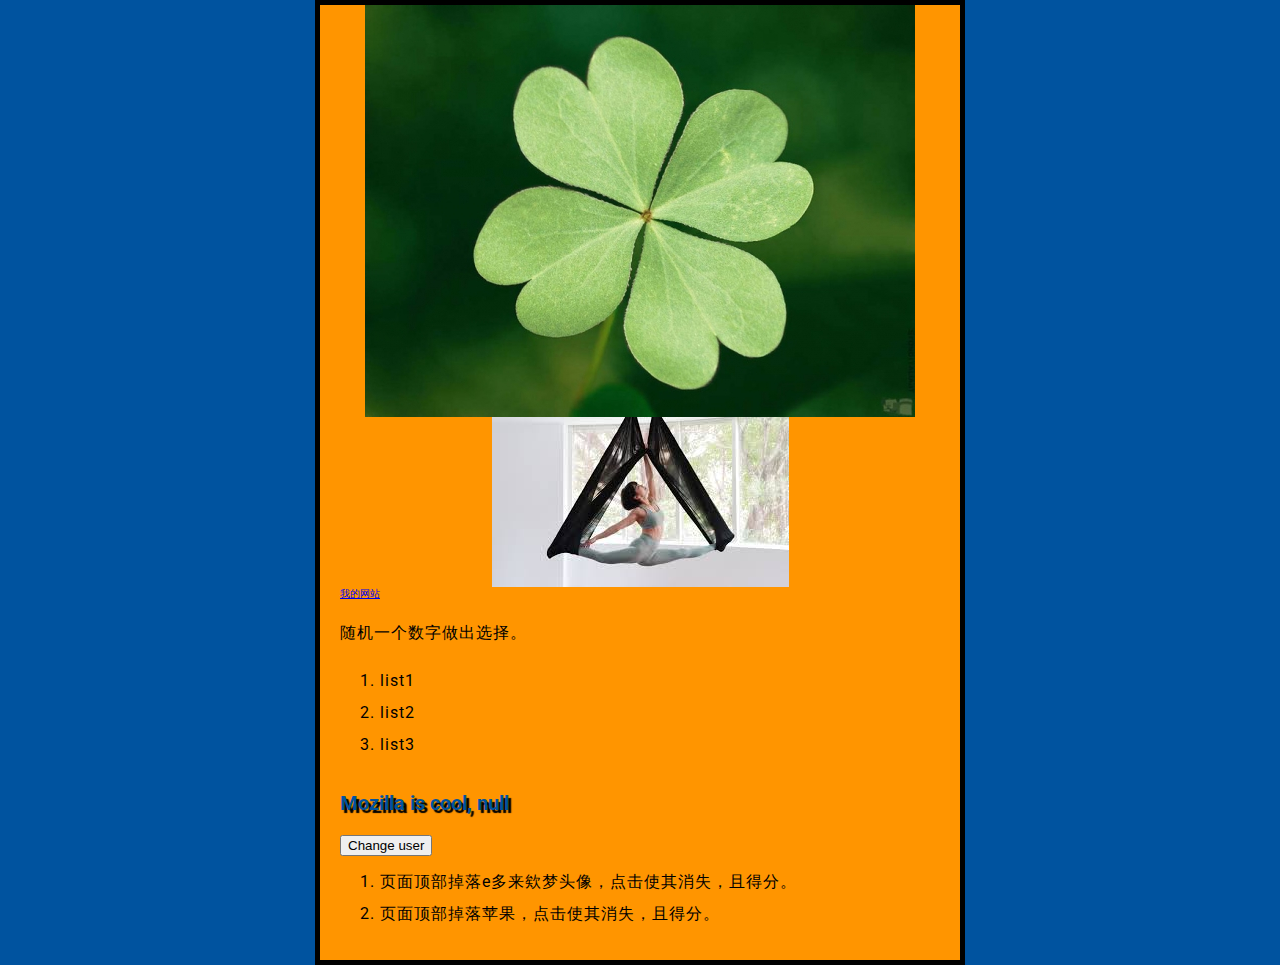
<file: index.html>
<!DOCTYPE html>
<html>
  <head>
    <meta charset="utf-8">
    <title>My test page</title>
    <link href="styles/style.css" rel="stylesheet" type="text/css">
    <link rel="preconnect" href="https://fonts.googleapis.com">
    <link rel="preconnect" href="https://fonts.gstatic.com" crossorigin>
    <link href="https://fonts.googleapis.com/css2?family=Roboto&display=swap" rel="stylesheet">
  </head>
  <body>
    <img src="images/luckyimage.jpg" alt="My test image">
    <img src="images/yogaimage.jpg" alt="yogaimage">
    <a href="mmw99.me">我的网站</a>
    <p>随机一个数字做出选择。</p>
    <ol>
        <li>list1</li>
        <li>list2</li>
        <li>list3</li>
    </ol>

    <h1>马卖菜</h1>

    <button>Change user</button>
    <ol>
      <li>页面顶部掉落e多来欸梦头像，点击使其消失，且得分。</li>
      <li>页面顶部掉落苹果，点击使其消失，且得分。</li>
    </ol>


    <script src="scripts/main.js"></script>
  </body>
</html>
</file>
<file: styles/style.css>
html {
    font-size: 10px; /* px 意为“像素（pixels）”: 这个基础字体的尺寸现在是10像素  */
    font-family: 'Roboto', sans-serif;
  }


html {
    background-color: #00539F;
  }


h1 {
  margin: 0;
  padding: 20px 0;    
  color: #00539F;
  text-shadow: 3px 3px 1px black;
}

p, li {
    font-size: 16px;    
    line-height: 2;
    letter-spacing: 1px;
}

body {
    width: 600px;
    margin: 0 auto;
    background-color: #FF9500;
    padding: 0 20px 20px 20px;
    border: 5px solid black;
  }

  img {
    display: block;
    margin: 0 auto;
  }
</file>
